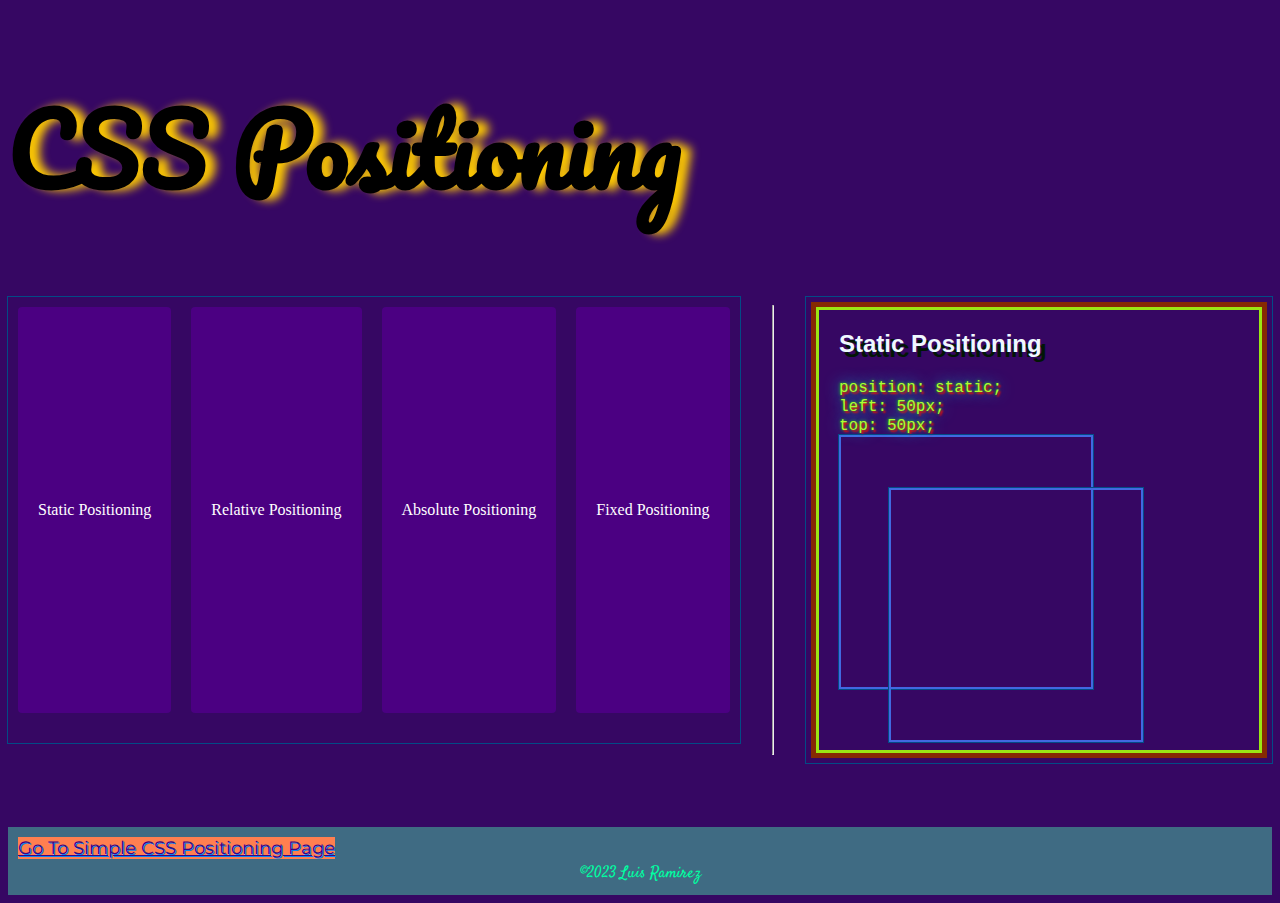
<file: index.html>
<!DOCTYPE html>
<html lang="en">
<head>
    <meta charset="UTF-8">
    <meta name="viewport" content="width=device-width, initial-scale=1.0">
    <title>CSS Positioning</title>
    <link rel="stylesheet" href="./css/styles.css">
    <link rel="preconnect" href="https://fonts.googleapis.com">
    <link rel="preconnect" href="https://fonts.gstatic.com" crossorigin>
    <link href="https://fonts.googleapis.com/css2?family=Montserrat:wght@300&family=Pacifico&family=Roboto+Condensed:ital,wght@0,400;1,300&family=Satisfy&display=swap" rel="stylesheet">
    
</head>
<body>
   


    <header>
        <h1>CSS Positioning</h1>
      </header>

      <main>

        <div class="button-group">
          <button class="button" id="static-btn">Static Positioning</button>
          <button class="button" id="relative-btn">Relative Positioning</button>
          <button class="button" id="absolute-btn">Absolute Positioning</button>
          <button class="button" id="fixed-btn">Fixed Positioning</button>
        </div>
        <br>
        <hr>

       
        
        <div class="main-box">

        
        <div class="positioning-type static" style="display: block;">

          <h2>Static Positioning</h2>
          <code>
            position: static;<br>
            left: 50px;<br>
            top: 50px;<br></code>
          <div class="box"></div>
          <div class="static-position static"></div>
        </div>

        <div class="positioning-type relative">
          <h2>Relative Positioning</h2>
          <code>position: relative;<br />
          left: 50px;<br/>
          top: 50px;<br/></code>
          <div class="box"></div>
          <div class="static-position relative"></div>
        </div>

        <div class="positioning-type absolute">
          <h2>Absolute Positioning</h2>
          <code>
              position: absolute;<br>
              top: 50px;<br>
              left: 50px;<br>
          </code>
          <div class="box"></div>
          <div class="static-position absolute"></div>
        </div>

        <div class="positioning-type fixed">
          <h2>Fixed Positioning</h2>
          <h2>Scroll The Page Up and Down?</h2>
          <code>
                position: fixed;<br>
                top: 50px;<br>
                left: 50px;<br>
          </code>

          <div class="box"></div>
          <div class="static-position fixed"></div>

        </div>    

        </div>

      </main>

 
     
      <footer> 
        <a href="simple.html">Go To Simple CSS Positioning Page</a>
        <p>&copy;2023 Luis Ramirez</p>
      </footer>

      <script src="main.js"></script>
    
</body>
</html>
</file>
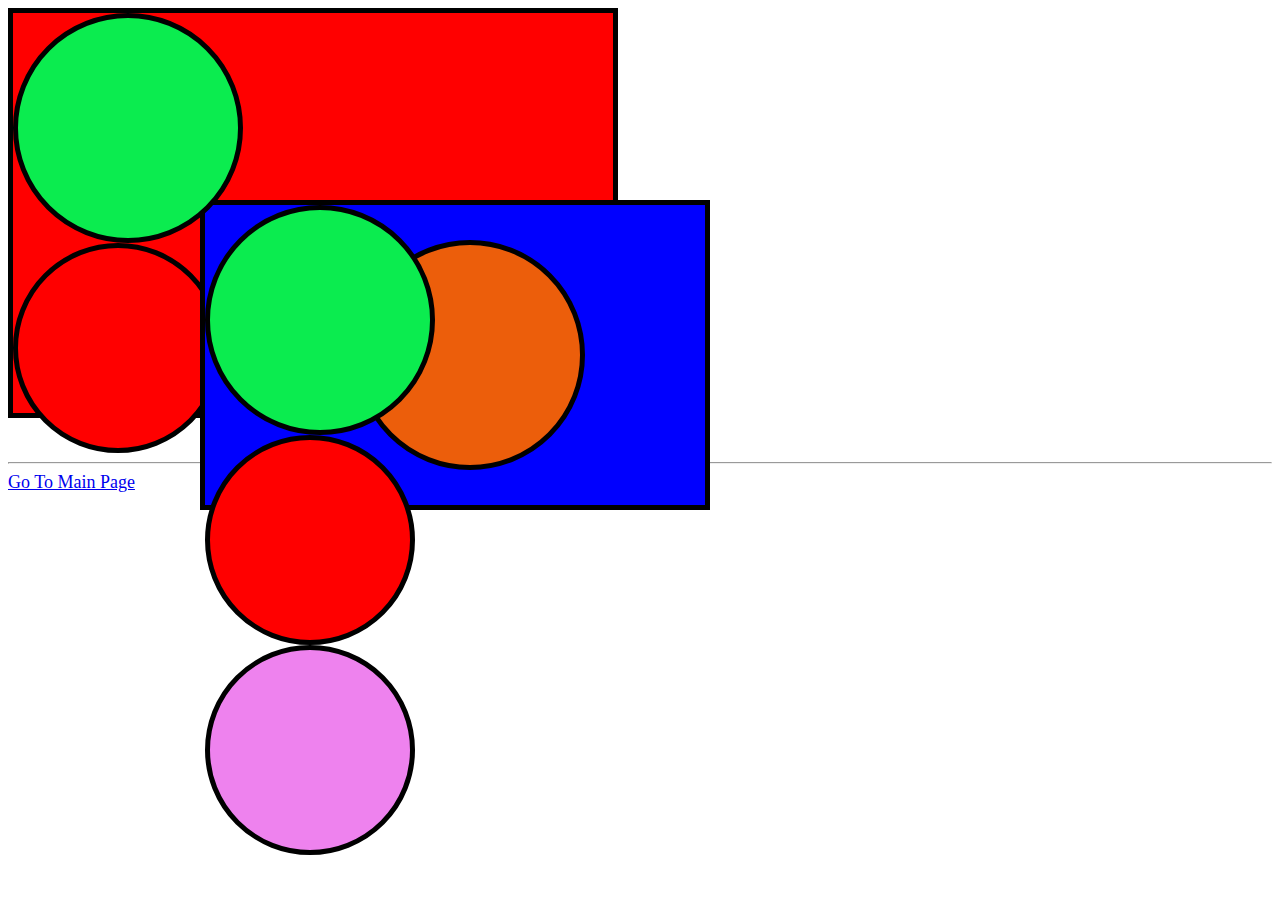
<file: simple.html>
<!DOCTYPE html>
<html>

<head>
  <title>CSS Positioning Exercise</title>
  <style>
    body {
      background-image: url(https://www.ibm.com/content/dam/connectedassets-adobe-cms/worldwide-content/stock-assets/getty/image/photography/15/52/img_3450.jpg/_jcr_content/renditions/cq5dam.web.1280.1280.jpeg);
    }

    .red-box {
      width: 600px;
      height: 400px;
      background-color: red;
      border: 5px solid black;
    }
    .blue-box {
      background-color: blue;
      width: 500px;
      height: 300px;
      position: absolute;
      border: 5px solid black;
      top: 200px;
      left: 200px;
    }

    .red-circle {
      width: 200px;
      height: 200px;
      background-color: red;
      border: 5px solid black;
      border-radius: 50%;
      position: relative;
      /* top: 200px;
      left: 200px; */
    }

    .violet-circle {
      width: 200px;
      height: 200px;
      background-color: violet;
      border: 5px solid black;
      border-radius: 50%;
      position: absolute;
      /* top: 200px;
      left: 200px; */
    }

    .green-circle {
      width: 220px;
      height: 220px;
      background-color: rgb(11, 236, 79);
      border: 5px solid black;
      border-radius: 50%;
      position: relative;
      /* top: 200px;
      left: 200px; */
      z-index: 2;
    }

    .orange-circle  {
      width: 220px;
      height: 220px;
      background-color: rgb(236, 94, 11);
      border: 5px solid black;
      border-radius: 50%;
      position: absolute;
      top: 35px;
      left: 150px;
      z-index: 1;
    }

    a {
      font-size: 18px;
    }


  </style>
</head>

<body>
  <div class="red-box">
    <div class="green-circle"></div>
    <div class="red-circle"></div>
    <div class="blue-box">
      <div class="green-circle"></div>
      <div class="red-circle"></div>
      <div class="violet-circle"></div>
      <div class="orange-circle"></div>
    </div>
  </div>
  <br>
  <br>
  <hr>
  <a href="index.html">Go To Main Page</a>
</body>


</html>
</file>
<file: css/styles.css>
.button-group {
    display: flex;
    justify-content: left;
    margin-bottom: 20px;
    padding-bottom: 20px;
  }

  a {
    font-size: 18px;
    color:rgb(60, 2, 130);
    background-color: coral;
    font-family: 'Montserrat', sans-serif;
    text-shadow: 1px 1px #0684f3;
  }

  .button {
    margin: 10px;
    padding: 10px 20px;
    font-size: 16px;
    font-family: cursive;
    border: none;
    border-radius: 4px;
    background-color: indigo;
    color: white;
    cursor: pointer;
  }

  .static-position {
    width : 250px;
    height: 250px;
    border : 2px solid royalblue;
    position: relative;
    left: 50px;
    bottom: 201px;
    z-index: 2;
  }

  .static-position.fixed {
    width : 250px;
    height: 250px;
    border : 2px solid royalblue;
    position: relative;
    right: 50px;
    top: 5px;
    z-index: 2;
  }

  .static-position.absolute {
    width : 250px;
    height: 250px;
    border : 2px solid royalblue;
    position: relative;
    right: 50px;
    top: 52px;
    z-index: 2;
  }



.box {
    width : 250px;
    height: 250px;
    background-image: url("http://source.unsplash.com/random/250x250");
    border : 2px solid royalblue;
    z-index: 3;
}

div {
    outline: 1px solid rgb(3, 75, 134);
    display: block;
}

header {
    margin-top: 0;
    padding-top: 0;
    font-family: 'Pacifico', cursive;
    text-shadow: #FC0 10px 0 10px;
    font-size: 3em;
    background-image: url(https://www.shutterstock.com/shutterstock/photos/2274412231/display_1500/stock-vector-many-rainbow-gradient-random-bright-soft-balls-background-colorful-balls-background-for-kids-zone-2274412231.jpg);
}

body {background-color: rgb(54, 7, 99);}

main {
    display: flex;
    flex-wrap: wrap;
    justify-content: right;
    
    margin-bottom: 4em;
  }

  div.positioning-type {
    
    outline: 5px solid rgb(134, 42, 3);
  }

  

  .positioning-type {
    width: 400px;
    height: 400px;
    margin: 10px;
    border: 3px solid #9ae714;
    padding: 20px;
    display: none;
    color:greenyellow;
    font-family: Haettenschweiler, 'Arial Narrow Bold', sans-serif ;
    font-size: 16px;
    text-shadow: 2px 2px 2px red, 0 0 1em rgb(0, 213, 255), 0 0 0.2em rgb(30, 255, 0);
  }

  .positioning-type h2 {
    color:aliceblue;
    margin-top: 0;
    font-size: 24px;
    text-shadow: 5px 5px #011605;
  }
  .static .box {
    position: static;
    left: 50px;
    top: 50px;
  }
  
  .relative .box {
    position: relative;
    left: 50px;
    top: 50px;
  }
  
  .absolute .box {
    position: absolute;
    top: 50px;
    left: 50px;
  }
  
  .fixed .box {
    position: fixed;
    top: 50px;
    left: 50px;
  }

  footer {
    background-color: #3f6b83;
    padding: 10px;
    
    box-sizing: border-box;
    flex-grow: 0;
    flex-shrink: 0;
    font-family: 'Satisfy', cursive;
    width: 100%;
  }

  footer p {
    text-align: center;
    margin: 0;
    font-size: 16px;
    color: rgb(0, 255, 162);
  }
</file>
